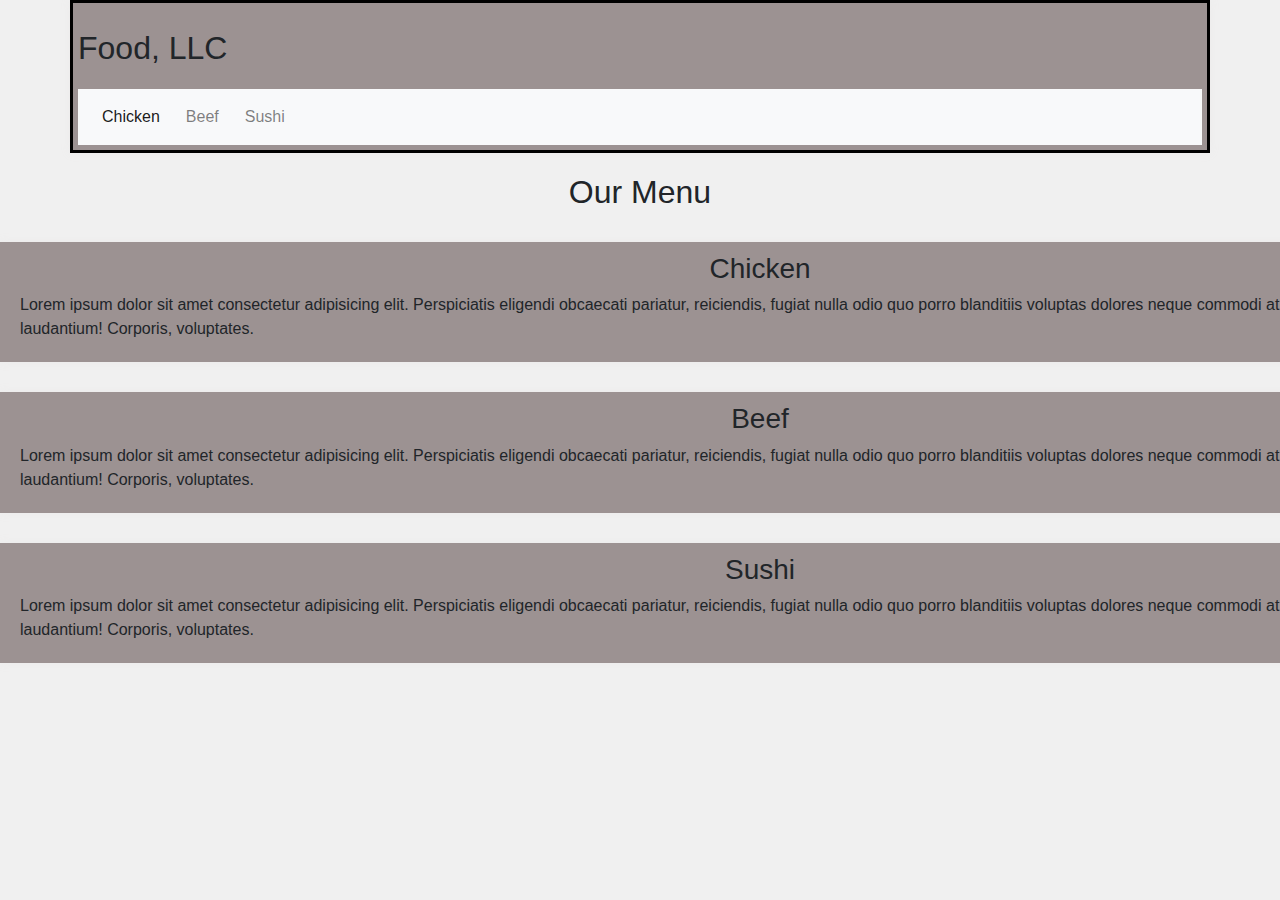
<file: index.html>
<!-- https://github.com/jhu-ep-coursera/fullstack-course4/blob/master/assignments/assignment3/Assignment-3.md -->
<!DOCTYPE html>
<html lang="en">
<head>
    <meta charset="UTF-8">
    <meta name="viewport" content="width=device-width, initial-scale=1.0">
    <title>Food, LLC</title>
    <link rel="stylesheet" href="https://maxcdn.bootstrapcdn.com/bootstrap/4.0.0/css/bootstrap.min.css">
    <link rel="stylesheet" href="style.css">
</head>
<body>
    <script src="https://code.jquery.com/jquery-3.2.1.slim.min.js"></script>
    <script src="https://cdnjs.cloudflare.com/ajax/libs/popper.js/1.12.9/umd/popper.min.js"></script>
    <script src="https://maxcdn.bootstrapcdn.com/bootstrap/4.0.0/js/bootstrap.min.js"></script>
    <div class="container">
        <h1>Food, LLC</h1>
        <!-- <button class="mobile-menu-button">Menu</button>

            <nav class="mobile-menu">

                <div class="nav-item">

                    <a href="#section1">Chicken</a>

                </div>

                <div class="nav-item">

                    <a href="#section2">Beef</a>

                </div>

                <div class="nav-item">

                    <a href="#section3">Sushi</a>

                </div>

            </nav>

            <nav>
        <button class="navbar-toggle collapsed" type="button" data-toggle="collapse" data-target="#collapsable-nav" aria-expanded="false">
            <span class="sr-only">Toggle navigation</span>
            <span class="icon-bar"></span>
            <span class="icon-bar"></span>
            <span class="icon-bar"></span>
        </button> -->
        <nav class="navbar navbar-expand-md navbar-light bg-light">
            <!-- <a class="navbar-brand" href="#">
                <img src="logo.png" alt="Food, LLC Logo">
            </a> -->
            <button class="navbar-toggler" type="button" data-toggle="collapse" data-target="#navbarSupportedContent" aria-controls="navbarSupportedContent" aria-expanded="false" aria-label="Toggle navigation">
                <span class="navbar-toggler-icon"></span>
            </button>

            <div class="collapse navbar-collapse" id="navbarSupportedContent">
                <ul class="navbar-nav mr-auto">
                    <li class="nav-item active">
                        <a class="nav-link" href="#section1">Chicken <span class="sr-only">(current)</span></a>
                    </li>
                    <li class="nav-item">
                        <a class="nav-link" href="#section2">Beef</a>
                    </li>
                    <li class="nav-item">
                        <a class="nav-link" href="#section3">Sushi</a>
                    </li>
                </ul>
            </div>
        </nav>
    </div>
    <div class="menu"><h2>Our Menu</h2></div>
    <div class="container-fluid">
        <section id="section1">
        <div class="menu2"><h3>Chicken</h3></div>
        <p>Lorem ipsum dolor sit amet consectetur adipisicing elit. Perspiciatis eligendi obcaecati pariatur, reiciendis, fugiat nulla odio quo porro blanditiis voluptas dolores neque commodi at assumenda corrupti, fugit laudantium! Corporis, voluptates.</p>
    </section>
    </div>
</div>
<div class="container-fluid">
    <section id="section2">
    <div class="menu2"><h3>Beef</h3></div>
    <p>Lorem ipsum dolor sit amet consectetur adipisicing elit. Perspiciatis eligendi obcaecati pariatur, reiciendis, fugiat nulla odio quo porro blanditiis voluptas dolores neque commodi at assumenda corrupti, fugit laudantium! Corporis, voluptates.</p>
</section>
</div>
</div>
<div class="container-fluid">
    <section id="section3">
    <div class="menu2"><h3>Sushi</h3></div>
    <p>Lorem ipsum dolor sit amet consectetur adipisicing elit. Perspiciatis eligendi obcaecati pariatur, reiciendis, fugiat nulla odio quo porro blanditiis voluptas dolores neque commodi at assumenda corrupti, fugit laudantium! Corporis, voluptates.</p>
</section>
</div>
</body>
</html>
</file>
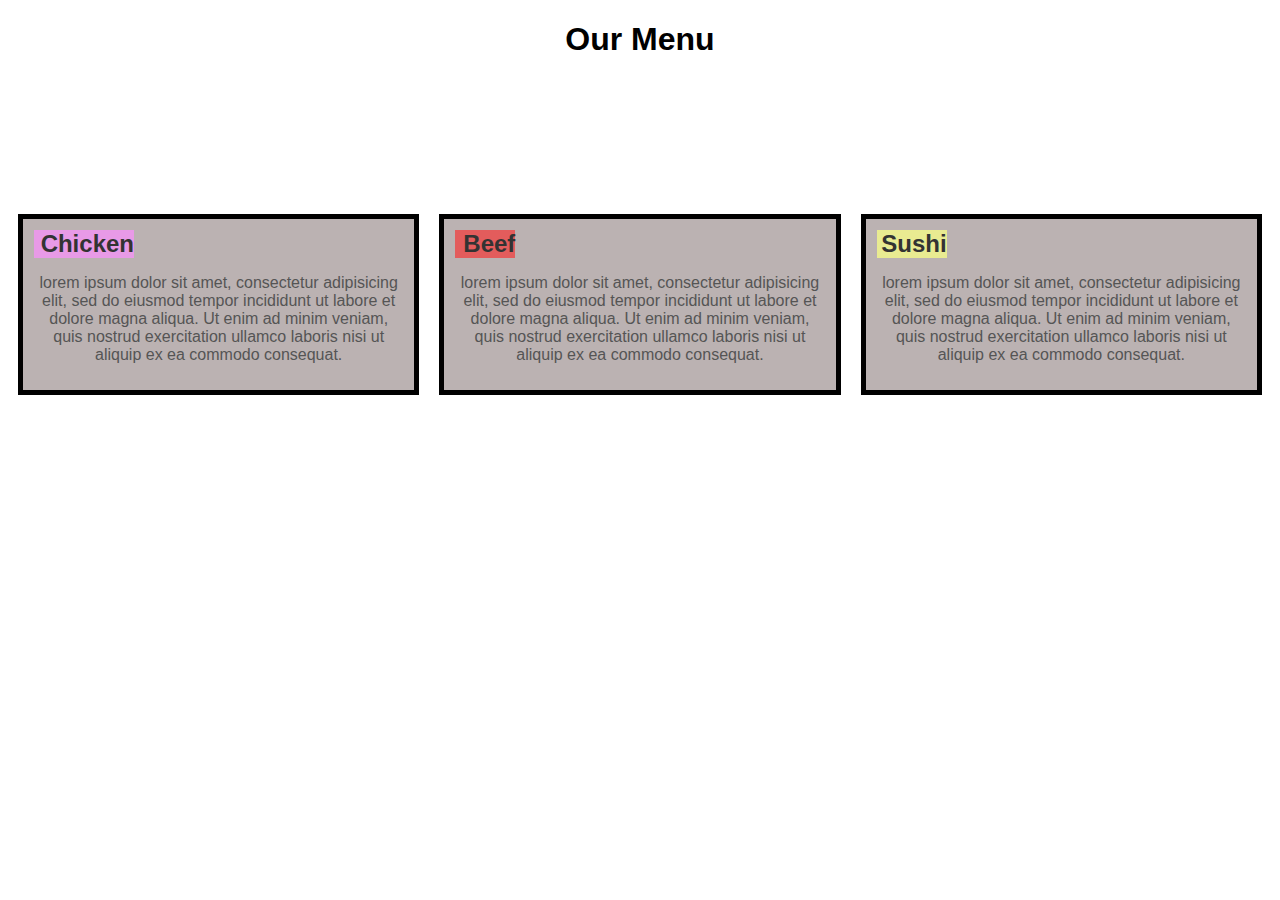
<file: Mod2_Solutions/index.html>
<!DOCTYPE html>
<html>
<head>
  <title>Assignment Solution for Module 2</title>
  <link rel="stylesheet" href="style.css">
</head>
<body>
  <h1 class="heading">Our Menu</h1>
  <div class="container">
    <div class="menu-item" id="size1">
      <h2 class="subhead1">Chicken</h2>
      <p>lorem ipsum dolor sit amet, consectetur adipisicing elit, sed do eiusmod tempor incididunt ut labore et dolore magna aliqua. Ut enim ad minim veniam, quis nostrud exercitation ullamco laboris nisi ut aliquip ex ea commodo consequat.</p>
    </div>
    <div class="menu-item" id="size2">
      <h2 class="subhead2">Beef</h2>
      <p>lorem ipsum dolor sit amet, consectetur adipisicing elit, sed do eiusmod tempor incididunt ut labore et dolore magna aliqua. Ut enim ad minim veniam, quis nostrud exercitation ullamco laboris nisi ut aliquip ex ea commodo consequat.</p>
    </div>
    <div class="menu-item" id="size3">
      <h2 class="subhead3">Sushi</h2>
      <p>lorem ipsum dolor sit amet, consectetur adipisicing elit, sed do eiusmod tempor incididunt ut labore et dolore magna aliqua. Ut enim ad minim veniam, quis nostrud exercitation ullamco laboris nisi ut aliquip ex ea commodo consequat.</p>
    </div>
  </div>
</body>
</html>
</file>
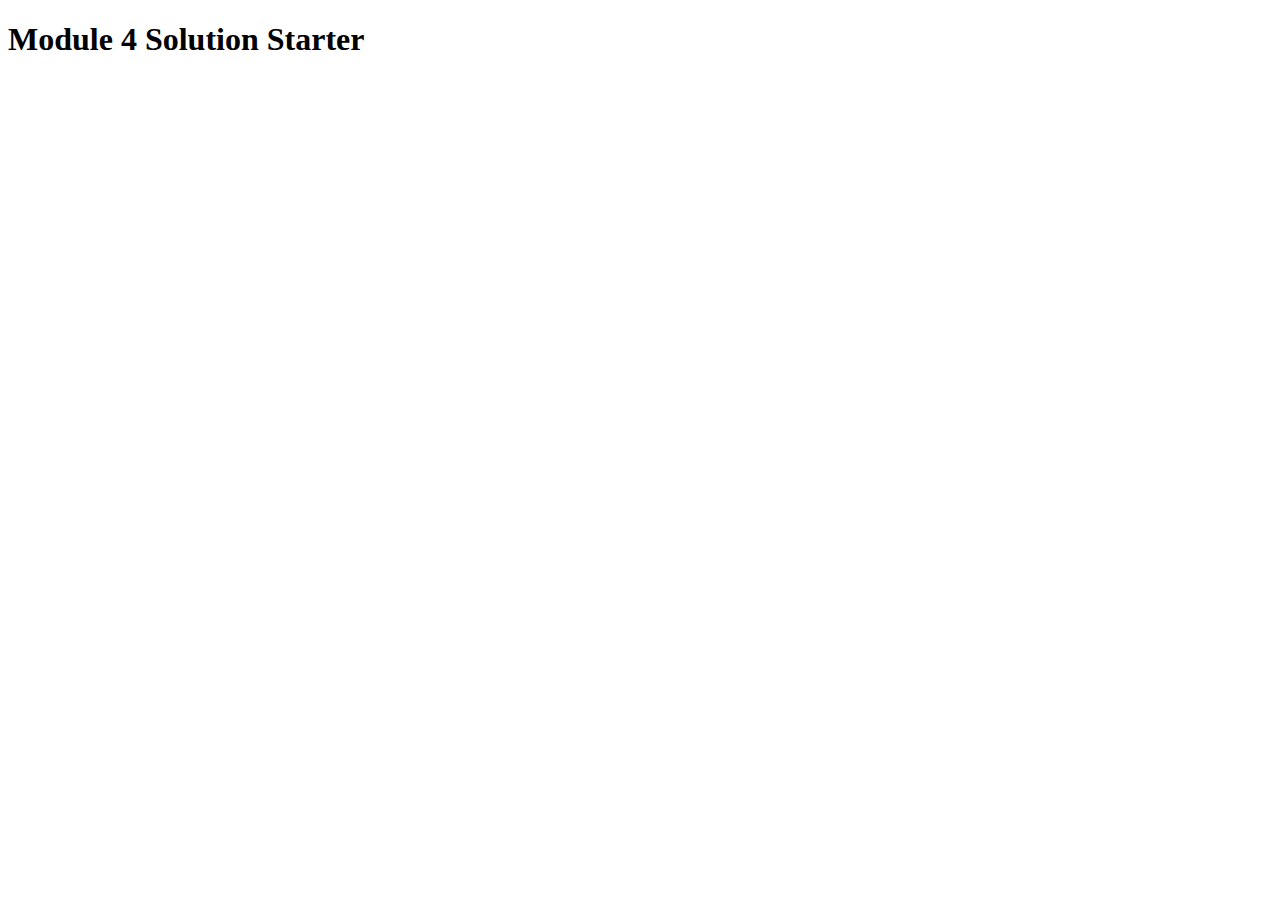
<file: module4-solution/index.html>
<!DOCTYPE html>
<html>
<head>
  <meta charset="utf-8">
  <title>Module 4 Solution Starter</title>
  <script>
    var names = []; // DO NOT REMOVE
  </script>
  <script src="SpeakHello.js"></script>
  <script src="SpeakGoodBye.js"></script>
  <script src="script.js"></script>
</head>
<body>
  <h1>Module 4 Solution Starter</h1>
</body>
</html>
</file>
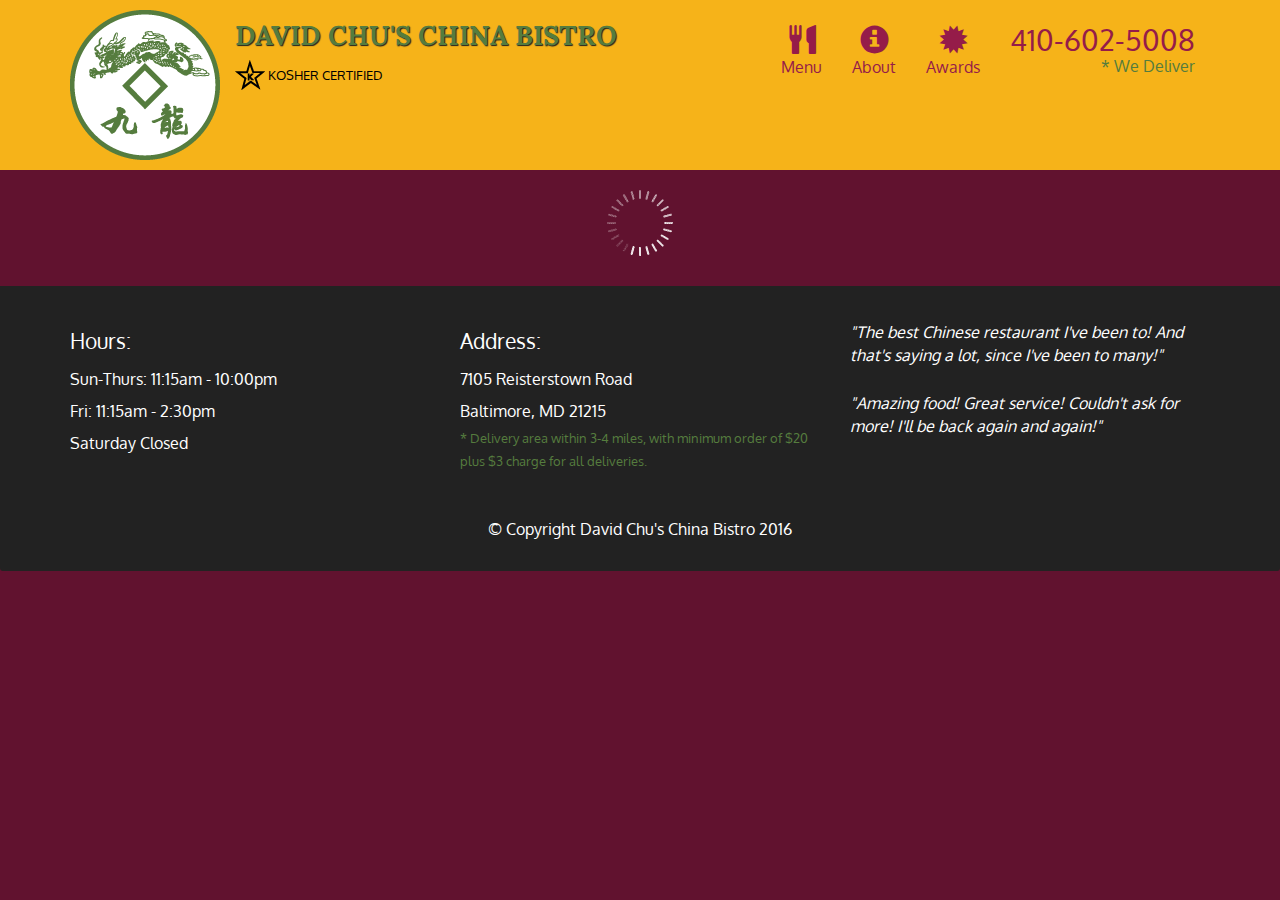
<file: module5-solution/index.html>
<!doctype html>
<html lang="en">
  <head>
    <meta charset="utf-8">
    <meta http-equiv="X-UA-Compatible" content="IE=edge">
    <meta name="viewport" content="width=device-width, initial-scale=1">
    <title>David Chu's China Bistro</title>
    <link rel="stylesheet" href="css/bootstrap.min.css">
    <link rel="stylesheet" href="css/styles.css">
    <link href='https://fonts.googleapis.com/css?family=Oxygen:400,300,700' rel='stylesheet' type='text/css'>
    <link href='https://fonts.googleapis.com/css?family=Lora' rel='stylesheet' type='text/css'>
  </head>
<body>
  <header>
    <nav id="header-nav" class="navbar navbar-default">
      <div class="container">
        <div class="navbar-header">
          <a href="index.html" class="pull-left visible-md visible-lg">
            <div id="logo-img" alt="Logo image"></div>
          </a>

          <div class="navbar-brand">
            <a href="index.html"><h1>David Chu's China Bistro</h1></a>
            <p>
              <img src="images/star-k-logo.png" alt="Kosher certification">
              <span>Kosher Certified</span>
            </p>
          </div>

          <button id="navbarToggle" type="button" class="navbar-toggle collapsed" data-toggle="collapse" data-target="#collapsable-nav" aria-expanded="false">
            <span class="sr-only">Toggle navigation</span>
            <span class="icon-bar"></span>
            <span class="icon-bar"></span>
            <span class="icon-bar"></span>
          </button>
        </div>
        
        <div id="collapsable-nav" class="collapse navbar-collapse">
           <ul id="nav-list" class="nav navbar-nav navbar-right">
            <li id="navHomeButton" class="visible-xs active">
              <a href="index.html">
                <span class="glyphicon glyphicon-home"></span> Home</a>
            </li>
            <li id="navMenuButton">
              <a href="#" onclick="$dc.loadMenuCategories();">
                <span class="glyphicon glyphicon-cutlery"></span><br class="hidden-xs"> Menu</a>
            </li>
            <li>
              <a href="#">
                <span class="glyphicon glyphicon-info-sign"></span><br class="hidden-xs"> About</a>
            </li>
            <li>
              <a href="#">
                <span class="glyphicon glyphicon-certificate"></span><br class="hidden-xs"> Awards</a>
            </li>
            <li id="phone" class="hidden-xs">
              <a href="tel:410-602-5008">
                <span>410-602-5008</span></a><div>* We Deliver</div>
            </li>
          </ul><!-- #nav-list -->
        </div><!-- .collapse .navbar-collapse -->
      </div><!-- .container -->
    </nav><!-- #header-nav -->
  </header>

  <div id="call-btn" class="visible-xs">
    <a class="btn" href="tel:410-602-5008">
    <span class="glyphicon glyphicon-earphone"></span>
    410-602-5008
    </a>
  </div>
  <div id="xs-deliver" class="text-center visible-xs">* We Deliver</div>

  <div id="main-content" class="container"></div>

  <footer class="panel-footer">
    <div class="container">
      <div class="row">
        <section id="hours" class="col-sm-4">
          <span>Hours:</span><br>
          Sun-Thurs: 11:15am - 10:00pm<br>
          Fri: 11:15am - 2:30pm<br>
          Saturday Closed
          <hr class="visible-xs">
        </section>
        <section id="address" class="col-sm-4">
          <span>Address:</span><br>
          7105 Reisterstown Road<br>
          Baltimore, MD 21215
          <p>* Delivery area within 3-4 miles, with minimum order of $20 plus $3 charge for all deliveries.</p>
          <hr class="visible-xs">
        </section>
        <section id="testimonials" class="col-sm-4">
          <p>"The best Chinese restaurant I've been to! And that's saying a lot, since I've been to many!"</p>
          <p>"Amazing food! Great service! Couldn't ask for more! I'll be back again and again!"</p>
        </section>
      </div>
      <div class="text-center">&copy; Copyright David Chu's China Bistro 2016</div>
    </div>
  </footer>

  <!-- jQuery (Bootstrap JS plugins depend on it) -->
  <script src="js/jquery-2.1.4.min.js"></script>
  <script src="js/bootstrap.min.js"></script>
  <script src="js/ajax-utils.js"></script>
  <script src="js/script.js"></script>
</body>
</html>
</file>
<file: style.css>
body {
    font-family: sans-serif;
    margin: 0;
    padding: 0;
    background-color: #f0f0f0;
}
.container{
    margin: 0px auto;
    display: block;
    background-color: #9c9292;
    padding: 5px;
    border-radius: 0px;
    box-shadow: 0 0 10px rgba(212, 206, 206, 0.1);
    border: 3px solid black;
}
h1{
    margin: .67em 0;
  font-size: 2em;
}
.menu{
    padding-top: 20px;
    margin-bottom: 20px;
    text-align: center;
}
.container-fluid{
    width: 1500px;
    margin: 0 auto;
    background-color: #9c9292;
    padding: 10px 0px 5px 20px;
    border-radius: 0px;
    box-shadow: 0 0 10px rgba(212, 206, 206, 0.1);
    margin-top: 30px;
}
.menu2{
    padding-top: 0px;
    margin-bottom: 0px;
    text-align: center;
}
.navbar-toggler {
    position: relative;
  float: right;
  padding: 9px 10px;
  margin-top: 8px;
  margin-right: 15px;
  margin-bottom: 8px;
  background-color: white;
  background-image: none;
  border: 1px solid black;
  border-radius: 4px;
}
nav {
    display: flex;
    align-items: center;
}

.nav-item {
    margin-right: 10px;
}

.nav-item a {
    text-decoration: none;
    color: #333;
}

main {
    padding: 20px;
    width: 100%;
}

.menu-item {
    background-color: #f0f0f0;
    padding: 15px;
    margin-bottom: 10px;
    border-radius: 5px;
}

.menu-item h3 {
    margin-top: 0;
}

.menu-item p {
    margin-bottom: 0;
}
.mobile-menu-button {
    display: none;
}

/* Media query for mobile devices */
@media only screen and (max-width: 768px) {
    nav {
        display: none;
    }

    .mobile-menu-button {
        display: block;
        width: 30px;
        height: 30px;
        background-color: #333;
        border: none;
        border-radius: 5px;
        cursor: pointer;
        position: relative;
    }

    .mobile-menu-button::before {
        content: "";
        position: absolute;
        top: 10px;
        left: 10px;
        width: 10px;
        height: 2px;
        background-color: #fff;
    }

    .mobile-menu-button::after {
        content: "";
        position: absolute;
        top: 20px;
        left: 10px;
        width: 10px;
        height: 2px;
        background-color: #fff;
    }

    .mobile-menu {
        display: none;
        position: absolute;
        top: 50px;
        left: 0;
        background-color: #f0f0f0;
        padding: 10px;
        border: 1px solid #ddd;
        width: 100%;
    }

    .mobile-menu.show {
        display: block;
    }

    .mobile-menu a {
        display: block;
        padding: 10px;
        border-bottom: 1px solid #ddd;
    }

    .mobile-menu a:last-child {
        border-bottom: none;
    }
}
</file>
<file: Mod2_Solutions/style.css>
body {
      font-family: sans-serif;
    }
    .heading
    {
        text-align : center;
    }
    .container {
      display: flex;
      justify-content: center;
      align-items: center;
      height: 50vh;
    }

    .menu-item {
      background-color: #bbb2b2;
      border: 5px solid black;
      padding: 10px;
      margin: 10px;
      text-align: center;
      width: 300px;
    }

    .menu-item h2 {
      color: #333;
    }

    .menu-item p {
      color: #555;
    }
    .subhead1{
        text-align: right;
        width: 100px;
        background-color: rgb(232, 154, 231);
        margin: 1px;
        
        
    }
    .subhead2{
        width: 60px;
        text-align: right;
        background-color: rgb(227, 92, 92);
        margin: 1px;
    }
    .subhead3{
        width: 70px;
        
        background-color: rgb(233, 235, 145);
        text-align: right;
        margin: 1px;
        border-color: black;
    
    }
    @media(min-width :992px)
    {
        #size1{
            width: 33.33%;
        }
        #size2{
            width: 33.33%;
        }
        #size3{
            width: 33.33%;
        }
    }
    @media(min-width :768px)and(max-width:991px) 
    {
        #size1{
            width: 50%;
        }
        #size2{
            width: 50%;
        }
        #size3{
            width: 100%;
        }
    }
    @media(max-width :767px)
    {
        #size1{
            width: 100%;
        }
        #size2{
            width: 100%;
        }
        #size3{
            width: 100%;
        }
    }
</file>
<file: module5-solution/css/styles.css>
body {
  font-size: 16px;
  color: #fff;
  background-color: #61122f;
  font-family: 'Oxygen', sans-serif;
}

/** HEADER **/
#header-nav {
  background-color: #f6b319;
  border-radius: 0;
  border: 0;
}

#logo-img {
  background: url('../images/restaurant-logo_large.png') no-repeat;
  width: 150px;
  height: 150px;
  margin: 10px 15px 10px 0;
}

.navbar-brand {
  padding-top: 25px;
}
.navbar-brand h1 { /* Restaurant name */
  font-family: 'Lora', serif;
  color: #557c3e;
  font-size: 1.5em;
  text-transform: uppercase;
  font-weight: bold;
  text-shadow: 1px 1px 1px #222;
  margin-top: 0;
  margin-bottom: 0;
  line-height: .75;
}
.navbar-brand a:hover, .navbar-brand a:focus {
  text-decoration: none;
}
.navbar-brand p { /* Kosher cert */
  color: #000;
  text-transform: uppercase;
  font-size: .7em;
  margin-top: 15px;
}
.navbar-brand p span { /* Star-K */
  vertical-align: middle;
}

#nav-list {
  margin-top: 10px;
}
#nav-list a {
  color: #951C49;
  text-align: center;
}
#nav-list a:hover {
  background: #E7E7E7;
}
#nav-list a span {
  font-size: 1.8em;
}

#phone {
  margin-top: 5px;
}
#phone a { /* Phone number */
  text-align: right;
  padding-bottom: 0;
}
#phone div { /* We Deliver */
  color: #557c3e;
  text-align: right;
  padding-right: 15px;
}

.navbar-header button.navbar-toggle, .navbar-header .icon-bar {
  border: 1px solid #61122f;
}
.navbar-header button.navbar-toggle {
  clear: both;
  margin-top: -30px;
}
/* END HEADER */

/* FOOTER */
.panel-footer {
  margin-top: 30px;
  padding-top: 35px;
  padding-bottom: 30px;
  background-color: #222;
  border-top: 0;
}
.panel-footer div.row {
  margin-bottom: 35px;
}
#hours, #address {
  line-height: 2;
}
#hours > span, #address > span {
  font-size: 1.3em;
}
#address p {
  color: #557c3e;
  font-size: .8em;
  line-height: 1.8;
}
#testimonials {
  font-style: italic;
}
#testimonials p:nth-child(2) {
  margin-top: 25px;
}
/* END FOOTER */



/* HOME PAGE */
.container .jumbotron {
  box-shadow: 0 0 50px #3F0C1F;
  border: 2px solid #3F0C1F;
}

#menu-tile, #specials-tile, #map-tile {
  height: 250px;
  width: 100%;
  margin-bottom: 15px;
  position: relative;
  border: 2px solid #3F0C1F;
  overflow: hidden;
}
#menu-tile:hover, #specials-tile:hover, #map-tile:hover {
  box-shadow: 0 1px 5px 1px #cccccc;
}
#menu-tile {
  background: url('../images/menu-tile.jpg') no-repeat;
  background-position: center;
}
#specials-tile {
  background: url('../images/specials-tile.jpg') no-repeat;
  background-position: center;
}
#menu-tile span, #specials-tile span, #map-tile span {
  position: absolute;
  bottom: 0;
  right: 0;
  width: 100%;
  text-align: center;
  font-size: 1.6em;
  text-transform: uppercase;
  background-color: #000;
  color: #fff;
  opacity: .8;
}
/* END HOME PAGE */

/* MENU CATEGORIES PAGE */
.category-tile { 
  position: relative;
  border: 2px solid #3F0C1F;
  overflow: hidden;
  width: 200px;
  height: 200px;
  margin: 0 auto 15px;
}
.category-tile span {
  position: absolute;
  bottom: 0;
  right: 0;
  width: 100%;
  text-align: center;
  font-size: 1.2em;
  text-transform: uppercase;
  background-color: #000;
  color: #fff;
  opacity: .8;
}
.category-tile:hover {
  box-shadow: 0 1px 5px 1px #cccccc;
}

#menu-categories-title + div {
  margin-bottom: 50px;
}
/* END MENU CATEGORIES PAGE */

/* SINGLE CATEGORY PAGE */
.menu-item-tile {
  margin-bottom: 25px;
}
.menu-item-tile hr {
  width: 80%;
}
.menu-item-tile .menu-item-price {
  font-size: 1.1em;
  text-align: right;
  margin-top: -15px;
  margin-right: -15px;
}
.menu-item-tile .menu-item-price span {
  font-size: .6em;
}
.menu-item-photo {
  position: relative;
  border: 2px solid #3F0C1F; 
  overflow: hidden;
  padding: 0;
  margin-right: -15px;
  margin-left: auto;
  margin-bottom: 20px;
  max-width: 250px;
}
.menu-item-photo div {
  position: absolute;
  bottom: 0;
  right: 0;
  width: 80px;
  background-color: #557c3e;
  text-align: center;
}
.menu-item-description {
  padding-right: 30px;
}
h3.menu-item-title {
  margin: 0 0 10px;
}
.menu-item-details {
  font-size: .9em;
  font-style: italic;
}
/* END SINGLE CATEGORY PAGE */


/********** Large devices only **********/
@media (min-width: 1200px) {
  .container .jumbotron {
    background: url('../images/jumbotron_1200.jpg') no-repeat;
    height: 675px;
  }
}

/********** Medium devices only **********/
@media (min-width: 992px) and (max-width: 1199px) {
  /* Header */
  #logo-img {
    background: url('../images/restaurant-logo_medium.png') no-repeat;
    width: 100px;
    height: 100px;
    margin: 5px 5px 5px 0;
  }
  /* End Header */

  /* Home Page */
  .container .jumbotron {
    background: url('../images/jumbotron_992.jpg') no-repeat;
    height: 558px;
  }
  /* End Home Page */
}

/********** Small devices only **********/
@media (min-width: 768px) and (max-width: 991px) {
  /* Home Page */
  .container .jumbotron {
    background: url('../images/jumbotron_768.jpg') no-repeat;
    height: 432px;
  }
  /* End Home Page */
}

/********** Extra small devices only **********/
@media (max-width: 767px) {
  /* Header */
  .navbar-brand {
    padding-top: 10px;
    height: 80px;
  }
  .navbar-brand h1 { /* Restaurant name */
    padding-top: 10px;
    font-size: 5vw; /* 1vw = 1% of viewport width */
  }
  .navbar-brand p { /* Kosher cert */
    font-size: .6em;
    margin-top: 12px;
  }
  .navbar-brand p img { /* Star-K */
    height: 20px;
  }

  #collapsable-nav a { /* Collapsed nav menu text */
    font-size: 1.2em;
  }
  #collapsable-nav a span { /* Collapsed nav menu glyph */
    font-size: 1em;
    margin-right: 5px;
  }

  #call-btn > a {
    font-size: 1.5em;
    display: block;
    margin: 0 20px;
    padding: 10px;
    border: 2px solid #fff;
    background-color: #f6b319;
    color: #951c49;
  }
  #xs-deliver {
    margin-top: 5px;
    font-size: .7em;
    letter-spacing: .1em;
    text-transform: uppercase;
  }
  /* End Header */

  /* Footer */
  .panel-footer section {
    margin-bottom: 30px;
    text-align: center;
  }
  .panel-footer section:nth-child(3) {
    margin-bottom: 0; /* margin already exists on the whole row */
  }
  .panel-footer section hr {
    width: 50%;
  }
  /* End Footer */

  /* Home Page */
  .container .jumbotron {
    margin-top: 30px;
    padding: 0;
  }
  #menu-tile, #specials-tile {
    width: 360px;
    margin: 0 auto 15px;
  }

  .menu-item-photo {
    margin-right: auto;
  }
  .menu-item-tile .menu-item-price {
    text-align: center;
  }
  .menu-item-description {
    text-align: center;;
  }
}


/********** Super extra small devices Only :-) (e.g., iPhone 4) **********/
@media (max-width: 479px) {
  /* Header */
  .navbar-brand h1 { /* Restaurant name */
    padding-top: 5px;
    font-size: 6vw;
  }
  /* End Header */
  
  /* Home page */
  #menu-tile, #specials-tile {
    width: 280px;
    margin: 0 auto 15px;
  }

  .col-xxs-12 {
    position: relative;
    min-height: 1px;
    padding-right: 15px;
    padding-left: 15px;
    float: left;
    width: 100%;
  }
}
</file>
